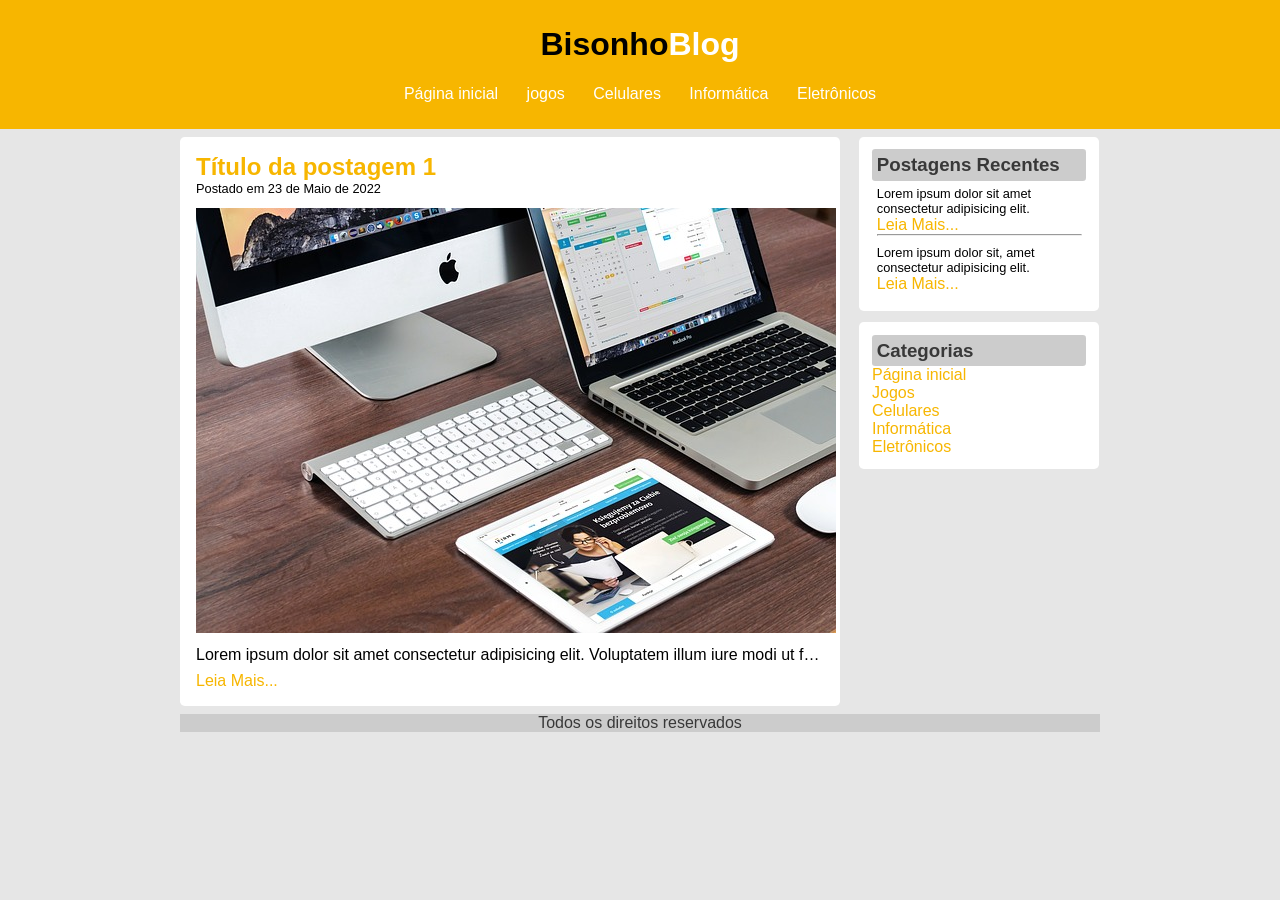
<file: index.html>
<!DOCTYPE html>
<html lang="pt-br">
<head>
    <meta charset="UTF-8">
    <meta http-equiv="X-UA-Compatible" content="IE=edge">
    <meta name="viewport" content="width=device-width, initial-scale=1.0">
    <link rel="stylesheet" href="./css/style.css">
    <title>Bisonho Blog</title>
</head>
<body>
    <!--ÁREA DE NAVEGAÇÃO-->
        <!--INÍCIO DO HEADER-->
        <header id="area-cabecalho">
            <!--LOGO DO NOME BISONHO BLOG-->
            <div id="area-logo">
                <H1 class="logo">Bisonho<span><span class="logo-branco">Blog</span></span></H1>
            </div>
            <!--FIM - LOGO BISONHO-->
            <!--inicio da NAVBAR - LINKS DO CABEÇALHO-->
            <nav id="area-menu">
                <a href="index.html">Página inicial</a>
                <a href="jogos.html">jogos</a>
                <a href="celulares.html">Celulares</a>
                <a href="informatica.html">Informática</a>
                <a href="eletronicos.html">Eletrônicos</a>

            </nav>
            <!--fim da NAVBAR - LINKS DO CABEÇALHO-->
        </header>
        <!--FIM DO HEADER-->
        
        <!--INICIO DO CONTEUDO PRINCIPAL DO SITE-->
        <main id="area-principal">
            
            <!--INÍCIO DA SECTION-->
            <section id="area-postagens">
               
                <!--INÍCIO DO ARTICLE - TÍTULO, IMG E TEXTO-->

                <!--INICIO DO PRIMEIRA POSTAGEM ARTICLE 01-->
               <article class="postagem"> 
                    <h2 class="postagem-titulo">Título da postagem 1</h2>
                    <span class="postagem-data">Postado em 23 de Maio de 2022</span>
                    <img src="./img/imagem2.jpg" alt="" class="postagem-data">
                    <p>Lorem ipsum dolor sit amet consectetur adipisicing elit. Voluptatem illum iure modi ut fugiat ipsum laborum, neque suscipit ab natus impedit. Vero est error repellendus repudiandae sunt, tempore nesciunt odio!</p>
                    <a href="#">Leia Mais...</a>
                </article>
                <!--FIM DO PRIMEIRA POSTAGEM ARTICLE 01-->

                <!--FIM DO ARTICLE - TITULO, IMG E TEXTO-->
            
            </section>
            <!--FIM DA SECTION-->
            
            <!--INICIO ASIDE - CAIXA LATERAL-->
            <aside id="area-lateral">
                <!--INICIO DO PRIMEIRA POSTAGEM LATERAL ARTICLE 01-->
                
                <article class="conteudo-lateral">
                    <!--TITULO DA POSTAGEM LATERAL-->
                    
                    <h3 class="conteudo-lateral-titulo">Postagens Recentes</h3>
                    <div class="texto-postagem-lateral">
                        <p>Lorem ipsum dolor sit amet consectetur adipisicing elit.</p>
                        <a href="#">Leia Mais...</a>
                        <hr>
                    </div>
                    <div class="texto-postagem-lateral">
                        <p>Lorem ipsum dolor sit, amet consectetur adipisicing elit.</p>
                        <a href="#">Leia Mais...</a>
                        </div>

                </article>
                <!--FIM - POSTAGEM LATERAL ARTICLE 01-->
                <article class="conteudo-lateral">
                    <h3 class="conteudo-lateral-titulo">Categorias</h3>
                    <nav class="navegacao-lateral">
                        <a href="index.html">Página inicial</a>
                        <a href="jogos.html">Jogos</a>
                        <a href="celulares.html">Celulares</a>
                        <a href="informatica.html">Informática</a>
                        <a href="eletronicos.html">Eletrônicos</a>
                    </nav>
                </article>
                
            </aside>
            <!--FIM ASIDE - CAIXA LATERAL-->
        
        </main>
        <!--FIM DO CONTEÚDO PRINCIPAL DO SITE-->

        <footer class="rodape">
            <p>Todos os direitos reservados</p>
        </footer>


</body>
</html>
</file>
<file: css/style.css>
*{
    margin: 0;
    padding: 0;
    box-sizing: border-box;
}
body{
    font-size: 1rem; /*1 rem == 16px*/
    background-color: #e6e6e6;
    font-family: 'Trebuchet MS', 'Lucida Sans Unicode', 'Lucida Grande', 'Lucida Sans', Arial, sans-serif;
    
}
/*INICIO DO HEADER - CABEÇALHO*/
#area-cabecalho{ 
    padding: 0.9rem;
    background-color: #f7b600;
    text-align: center;
}

#area-logo,#area-menu{
    padding: 0.7rem;
}
.logo-branco{
    color: #fff;
}
#area-menu a{
    text-decoration: none;
    border-radius: 0.7px;
}
#area-menu a:link, #area-menu a:visited{
    color: #fff;
    padding: 8px 12px;
}
/*NAV EFEITO HOVER LINKS DAS ANCORAS*/
#area-menu a:hover{
    background-color: #fff;
    color: #f7b600;
    border-radius: 0.7rem;
}

#area-principal{
    max-width: 57.5rem;
    margin: 0.5rem auto;
    display: flex;
}

#area-postagens{
    width: 41.25rem;
    
}

#area-lateral{
    width: 15rem;
    margin-left: 1.2rem;

}

.postagem{
    padding: 1rem;
    background-color: white;
    border-radius: 0.3rem;
}

.postagem-imagem{
    width: 39rem;
    border-radius: 0.4rem;
}

.postagem-titulo{
    color: #f7b600;
}

.postagem-data{
    font-size: 0.8rem;
    display:block;
    padding-bottom: 0.8rem;
}

.postagem p{
    white-space: nowrap;
    overflow: hidden;
    text-overflow: ellipsis;
    margin-bottom: 0.5rem;
}

.postagem a{
    text-decoration: none;
}

.postagem a:visited,.postagem a:link {
    color: #f7b600;
}

.postagem a:hover{
    text-decoration: underline;
}

.conteudo-lateral{
    background-color: #fff;
    padding: .8rem;
    margin-bottom: .7rem;
    border-radius: .3rem;


}

.conteudo-lateral-titulo{
    background-color: #ccc;
    color: rgb(56, 56, 56);
    padding: .3rem;
    border-radius: .2rem;
}

.texto-postagem-lateral{
    font-size: .8rem;
    padding: .3rem;
}

.navegacao-lateral a{
    color: #f7b600;
    text-decoration: none;
    display: flex;
    
}

.texto-postagem-lateral a{
    font-size: 1rem;
    text-decoration: none;
    color: #f7b600;
}

.rodape{
    background-color: #ccc;
    color: rgb(56, 56, 56);
    max-width: 57.5rem; 
    margin: .3rem auto;
    text-align: center;
    
}
</file>
